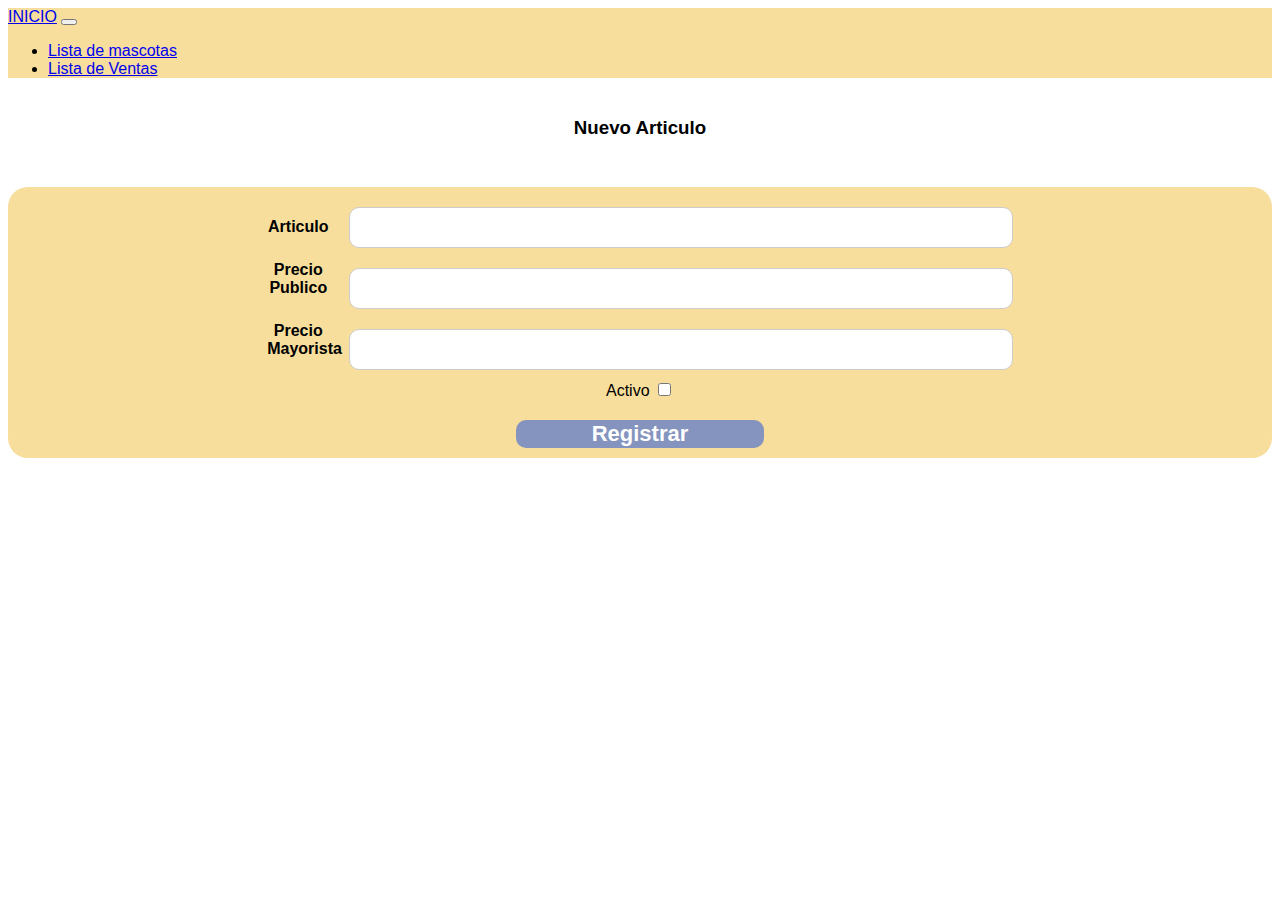
<file: WEBSITE/webapp/crear_articulo.html>
<!DOCTYPE html>
<html>
    <link href="https://cdn.jsdelivr.net/npm/bootstrap@5.0.0-beta1/dist/css/bootstrap.min.css" rel="stylesheet" integrity="sha384-giJF6kkoqNQ00vy+HMDP7azOuL0xtbfIcaT9wjKHr8RbDVddVHyTfAAsrekwKmP1" crossorigin="anonymous">
    <link href="css/formularios.css" rel="stylesheet">
    <link href="css/styles.css" rel="stylesheet">
  <body>
    <header>
      <nav class="navbar navbar-expand-lg navbar-light ">
        <div class="container-fluid">
          <a class="navbar-brand" href="index.html">INICIO</a>
          <button class="navbar-toggler" type="button" data-bs-toggle="collapse" data-bs-target="#navbarSupportedContent" aria-controls="navbarSupportedContent" aria-expanded="false" aria-label="Toggle navigation">
            <span class="navbar-toggler-icon"></span>
          </button>
          <div class="collapse navbar-collapse" id="navbarSupportedContent">
            <ul class="navbar-nav me-auto mb-2 mb-lg-0">
              <li class="nav-item">
                <a class="nav-link" href="lista_mascotas.html">Lista de mascotas</a>
              </li>
              <li class="nav-item">
                <a class="nav-link" href="lista_ventas.html">Lista de Ventas</a>
              </li>
            </ul>
          </div>
        </div>
      </nav>
    </header>
    <main class="container">
    <h3>Nuevo Articulo</h3>
    <form class="formulario">
        <div class="form-row">
          <div class="form-group col-md-12">
            <div class="form-group">
                <label for="descripccion">Articulo</label>
                <input type="text" class="form-control text-capitalize estilo" id="descripcion" autocomplete="off" placeholder="" required>
              </div>
              <div class="form-group">
                <label for="precio-p">Precio Publico</label>
                <input type="text" class="form-control text-capitalize estilo" id="precio-p" autocomplete="off" placeholder="" required>
              </div>
              <div class="form-group">
                <label for="precio-m">Precio Mayorista</label>
                <input type="text" class="form-control estilo" id="precio-m" autocomplete="off" >
              </div>
              <div class="mb-2 >
                <label class=" checkbox" for="activo-ar">Activo</label>
                <input type="checkbox" class="form-check-input" id="activo-ar">
              </div>
                <div class="form-group">
                    <button type="submit" class="btn btn-cliente">Registrar</button>
                </div>
            <div>    
        </div>
        </form>
    </main>
</body>
<script src="js/cliente.js"></script>
<script src="https://cdn.jsdelivr.net/npm/bootstrap@5.0.0-beta1/dist/js/bootstrap.bundle.min.js" integrity="sha384-ygbV9kiqUc6oa4msXn9868pTtWMgiQaeYH7/t7LECLbyPA2x65Kgf80OJFdroafW" crossorigin="anonymous"></script>
</html>
</file>
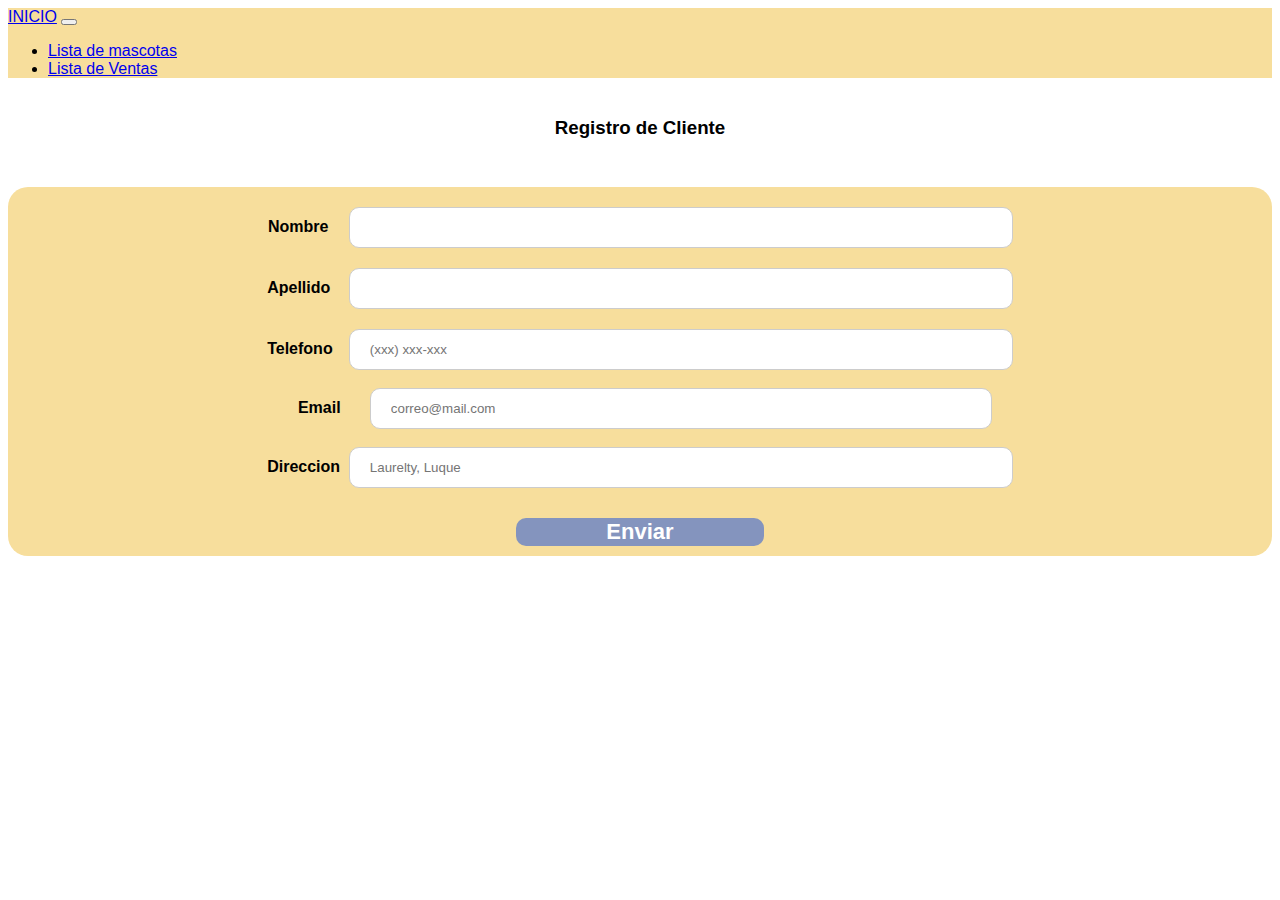
<file: WEBSITE/webapp/crear_cliente.html>
<!DOCTYPE html>
<html>
    <link href="https://cdn.jsdelivr.net/npm/bootstrap@5.0.0-beta1/dist/css/bootstrap.min.css" rel="stylesheet" integrity="sha384-giJF6kkoqNQ00vy+HMDP7azOuL0xtbfIcaT9wjKHr8RbDVddVHyTfAAsrekwKmP1" crossorigin="anonymous">
    <link href="css/formularios.css" rel="stylesheet">
    <link href="css/styles.css" rel="stylesheet">
  <body>
    <header>
      <nav class="navbar navbar-expand-lg navbar-light ">
        <div class="container-fluid">
          <a class="navbar-brand" href="index.html">INICIO</a>
          <button class="navbar-toggler" type="button" data-bs-toggle="collapse" data-bs-target="#navbarSupportedContent" aria-controls="navbarSupportedContent" aria-expanded="false" aria-label="Toggle navigation">
            <span class="navbar-toggler-icon"></span>
          </button>
          <div class="collapse navbar-collapse" id="navbarSupportedContent">
            <ul class="navbar-nav me-auto mb-2 mb-lg-0">
              <li class="nav-item">
                <a class="nav-link" href="lista_mascotas.html">Lista de mascotas</a>
              </li>
              <li class="nav-item">
                <a class="nav-link" href="lista_ventas.html">Lista de Ventas</a>
              </li>
            </ul>
          </div>
        </div>
      </nav>
    </header>
        <main class="container">
            <h3>Registro de Cliente</h3>
            <form class="formulario">
                <div class="form-row">
                  <div class="form-group col-md-12">
                    <div class="form-group">
                        <label for="inputname">Nombre</label>
                        <input type="text" class="form-control text-capitalize estilo" id="inputname" autocomplete="off" placeholder="" required>
                      </div>
                      <div class="form-group">
                        <label for="inputlname">Apellido</label>
                        <input type="text" class="form-control text-capitalize estilo" id="inputlname" autocomplete="off" placeholder="" required>
                      </div>
                      <div class="form-group">
                        <label for="inputtel">Telefono</label>
                        <input type="text" class="form-control estilo" id="inputtel" autocomplete="off" placeholder="(xxx) xxx-xxx" required>
                      </div>
                      <div class="form-group">
                        <label for="inputEmail4">Email</label>
                        <input type="email" class="form-control estilo" id="inputEmail4" autocomplete="off" placeholder="correo@mail.com">
                      </div>
                      <div class="form-group">
                        <label for="inputAddress2">Direccion</label>
                        <input type="text" class="form-control estilo" id="inputAddress" autocomplete="off" placeholder="Laurelty, Luque">
                        </div>
                        <div class="form-group">
                            <button type="submit" class="btn btn-cliente">Enviar</button>
                        </div>
                    <div>    
                </div>
                </form>
        </main>
        </div>
  </body>
  <script src="js/cliente.js"></script>
  <script src="https://cdn.jsdelivr.net/npm/bootstrap@5.0.0-beta1/dist/js/bootstrap.bundle.min.js" integrity="sha384-ygbV9kiqUc6oa4msXn9868pTtWMgiQaeYH7/t7LECLbyPA2x65Kgf80OJFdroafW" crossorigin="anonymous"></script>
</html>
</file>
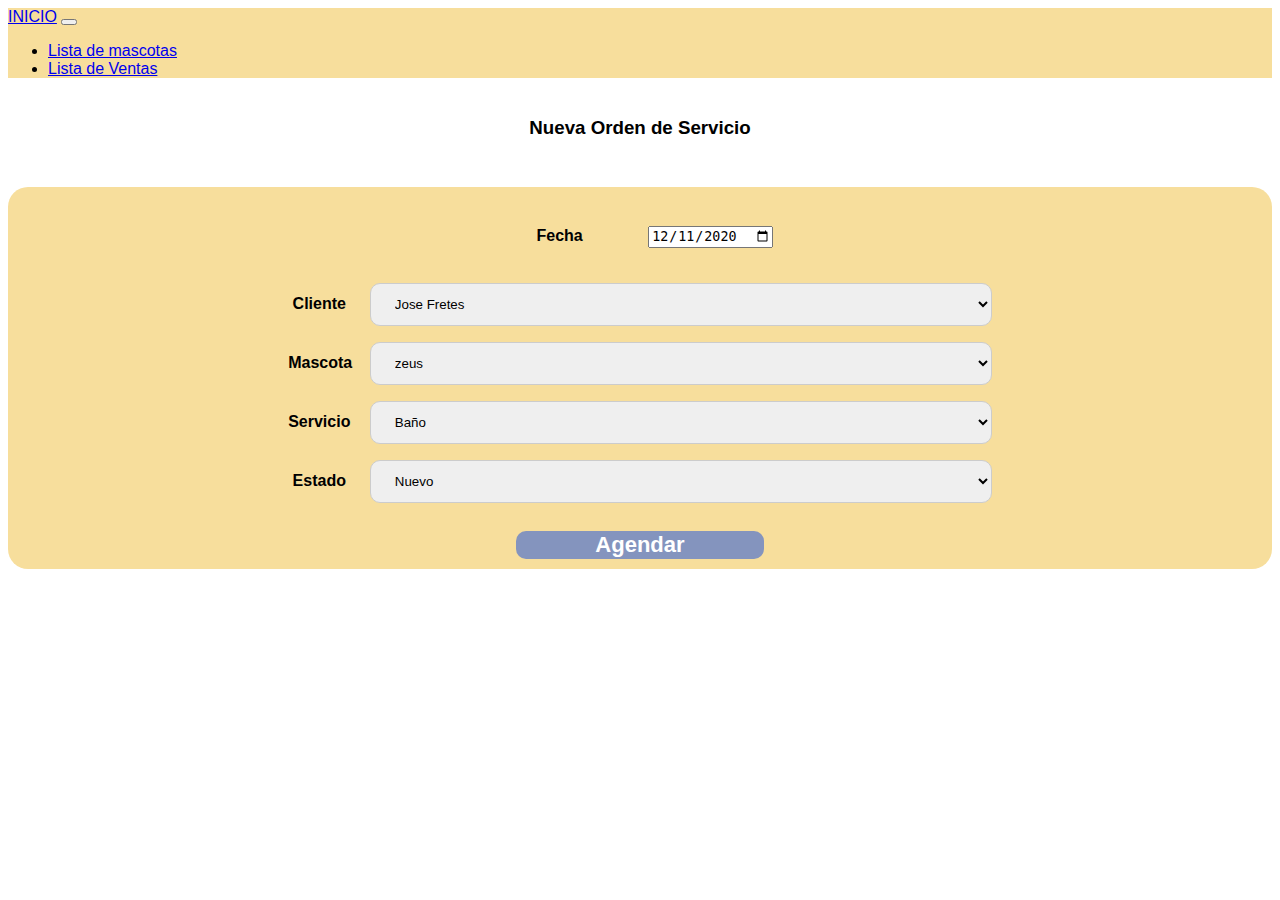
<file: WEBSITE/webapp/crear_servicio.html>
<!DOCTYPE html>
<html>
    <link href="https://cdn.jsdelivr.net/npm/bootstrap@5.0.0-beta1/dist/css/bootstrap.min.css" rel="stylesheet" integrity="sha384-giJF6kkoqNQ00vy+HMDP7azOuL0xtbfIcaT9wjKHr8RbDVddVHyTfAAsrekwKmP1" crossorigin="anonymous">
    <link href="css/formularios.css" rel="stylesheet">
    <link href="css/styles.css" rel="stylesheet">
  <body>
    <header>
      <nav class="navbar navbar-expand-lg navbar-light">
        <div class="container-fluid">
          <a class="navbar-brand" href="index.html">INICIO</a>
          <button class="navbar-toggler" type="button" data-bs-toggle="collapse" data-bs-target="#navbarSupportedContent" aria-controls="navbarSupportedContent" aria-expanded="false" aria-label="Toggle navigation">
            <span class="navbar-toggler-icon"></span>
          </button>
          <div class="collapse navbar-collapse" id="navbarSupportedContent">
            <ul class="navbar-nav me-auto mb-2 mb-lg-0">
              <li class="nav-item">
                <a class="nav-link" href="lista_mascotas.html">Lista de mascotas</a>
              </li>
              <li class="nav-item">
                <a class="nav-link" href="lista_ventas.html">Lista de Ventas</a>
              </li>
            </ul>
          </div>
        </div>
      </nav>
    </header>
        <h3>Nueva Orden de Servicio</h3>
        <main class="container">
        <form class="formulario">
            <div class="form-row">
              <div class="form-group col-md-12">
                <div class="form-group">
                    <label for="fecha" class="fecha">Fecha</label>
                    <input type="date" id="fecha" value="2020-12-11" name="fecha" placeholder=""/>
                </div>
                <div class="form-group ">      
                    <label for="cliente">Cliente</label>
                    <select id="cliente " class="seleccion  form-select"name="cliente">
                        <option value="1">Jose Fretes</option>
                        <option value="2">Antonella Gomez</option>
                        <option value="3">Robert Ferreira</option>
                        <option value="4">Hector Alfonzo</option>
                        <option value="5">Luis Fernandez</option>
                    </select>
                  </div>
                  <div class="form-group">
                    <label for="mascota">Mascota</label>
                    <select id="mascota" class="seleccion form-select" name="mascota">
                      <option value="1">zeus</option>
                      <option value="2">logan</option>
                      <option value="3">ortencio</option>
                      <option value="4">bella</option>
                      <option value="5">pancho</option>
                      <option value="6">gambito</option>
                      <option value="7">draco</option>
                      <option value="8">perla</option>
                      <option value="9">bravo</option>
                      <option value="10">rascabuches</option>
                      <option value="11">peni</option>
                      <option value="12">toreto</option>
                      <option value="13">lara</option>

                    </select>
                  </div>
                  <div class="form-group">
                    <label for="servicio">Servicio</label>
                    <select id="servicio" class="seleccion form-select" name="servicio">
                      <option value="1">Baño</option>
                      <option value="2">Vacuna</option>
                      <option value="3">Curacion</option>
                      <option value="4">Corte de uña</option>
                      <option value="6">Peluqueria</option>
                    </select>
                  </div>
                  <div class="form-group">
                    <label for="estado">Estado</label>
                    <select id="servicio" class="seleccion form-select" name="servicio">
                      <option value="Nuevo">Nuevo</option>
                      <option value="en_proceso">En progreso</option>
                      <option value="completado">Completado</option>
                    </select>
                  </div>
                    <div class="form-group">
                        <button type="submit" class="btn" id="btn-servicio" value="test">Agendar</button>
                    </div>
                <div>    
            </div>
            </form>
        </main>
  </body>
  <script src="https://cdn.jsdelivr.net/npm/bootstrap@5.0.0-beta1/dist/js/bootstrap.bundle.min.js" integrity="sha384-ygbV9kiqUc6oa4msXn9868pTtWMgiQaeYH7/t7LECLbyPA2x65Kgf80OJFdroafW" crossorigin="anonymous"></script>
  <script src="js/servicio.js" ></script>
  </html>
</file>
<file: WEBSITE/webapp/css/formularios.css>
body{
    background: rgb(255, 255, 255);
    font-family: Arial, Helvetica, sans-serif;
}

h3{
    font-family: font-family: Arial, Helvetica, sans-serif;
    text-align: center;
    padding: 20px 0px 30px 0px;
}

.referencias{
    text-align: left;
    margin-left: 20%;
}

form{
    text-align: center;
}

.estilo{
    width: 50%;
    padding: 12px 20px;
    margin: 10px 0;
    display: inline-block;
    border: 1px solid #ccc;
    border-radius: 10px;
}


label{
    display: inline-block;
    width: 5%;
    font-weight: bold;
    margin-right: 15px;
}
input[type="tel"],
select {
width: 50%;
padding: 12px 20px;
margin: 8px 0;
display: inline-block;
border: 1px solid #ccc;
border-radius: 10px;
box-sizing: border-box;
}

input[type="email"],
select {
width: 50%;
padding: 12px 20px;
margin: 8px 0;
display: inline-block;
border: 1px solid #ccc;
border-radius: 10px;
box-sizing: border-box;
}

button[type="submit"],
 submit{
     margin-top: 20px;
    width: 20%;
    background: rgb(132, 148, 190);
    color: #FFFFFF;
    border-radius: 10px;
    font-weight: bold;
    font-size: 22px;
    border: none;
    transition: 0.3s all;
    cursor: pointer;
}

#categoria{
    width: 50%;
    padding: 12px 20px;
    margin: 8px 0;
    display: inline-block;
    border: 1px solid #ccc;
    border-radius: 10px;
    box-sizing: border-box;
}

#checkbox{
    display: flex;
    align-items: center;
    justify-content: center;
}

button[type="submit"]:hover,
submit{
    color: #FFFFFF;
    background: rgb(50, 113, 230);
    transform: scale(1.1);
}

.formulario{
border-radius: 20px;
background-color: rgb(247, 222, 156);
padding: 10px;

}

.seleccion{
width: 50%;
padding: 12px 20px;
margin: 8px 0;
display: inline-block;
border-radius: 10px;
box-sizing: border-box;
}

.fecha{
    text-align: left;   

    padding: 30px;
}
</file>
<file: WEBSITE/webapp/css/styles.css>
body {
    font-family: sans-serif;
  }
  
.navbar{
  background-color: rgb(247, 222, 156)
}
</file>
